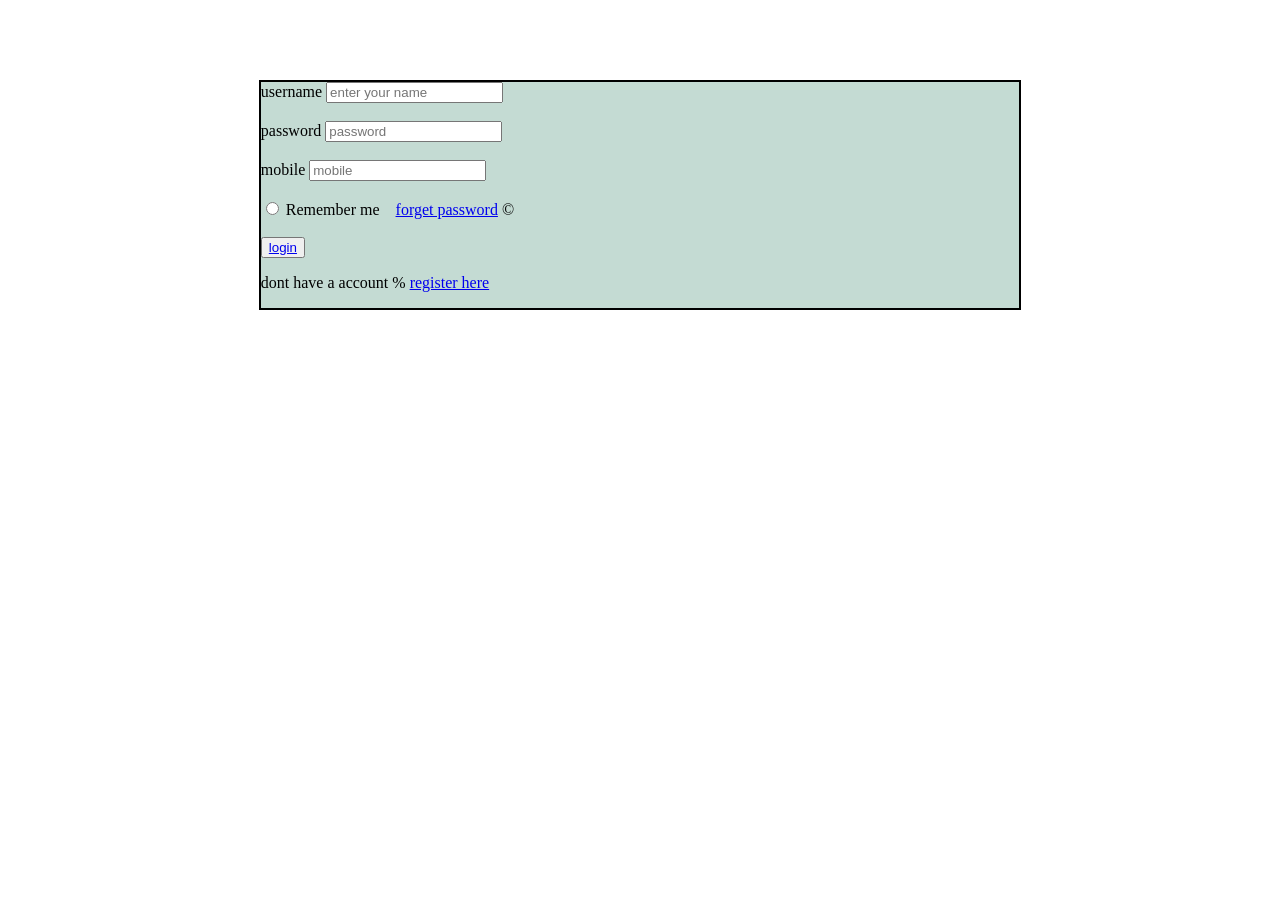
<file: login.html>
<!DOCTYPE html>
<html lang="en">
<head>
    <meta charset="UTF-8">
    <meta name="viewport" content="width=device-width, initial-scale=1.0">
    <title>Document</title>
    <link rel="stylesheet" href="./style.css">
</head>
<body>
    <div id="loginform">
    <form action="">
        <label for="">username</label>
        <input type="text" placeholder="enter your name" >
        <br><br>
        <label for="">password</label>
         <input type="text" placeholder="password" >
         <br><br>
          <label for=""> mobile </label>
         <input type="text" placeholder="mobile">
         <br><br>
         <input type="radio" name="" id="">
         <span>Remember me</span>
         &nbsp;&nbsp;
         <a href="https://qspiders.com/branches/vasai-virar-qspiders?branchId=73-branchId">forget password</a>
         &copy;
         <br><br>
         <button><a href="https://incubation.qspiders.com/">login</a></button>
          <p>dont have a account % <a href="./register.html">register here</a></p>
          
    </form>
    </div>
</body>
</html>
</file>
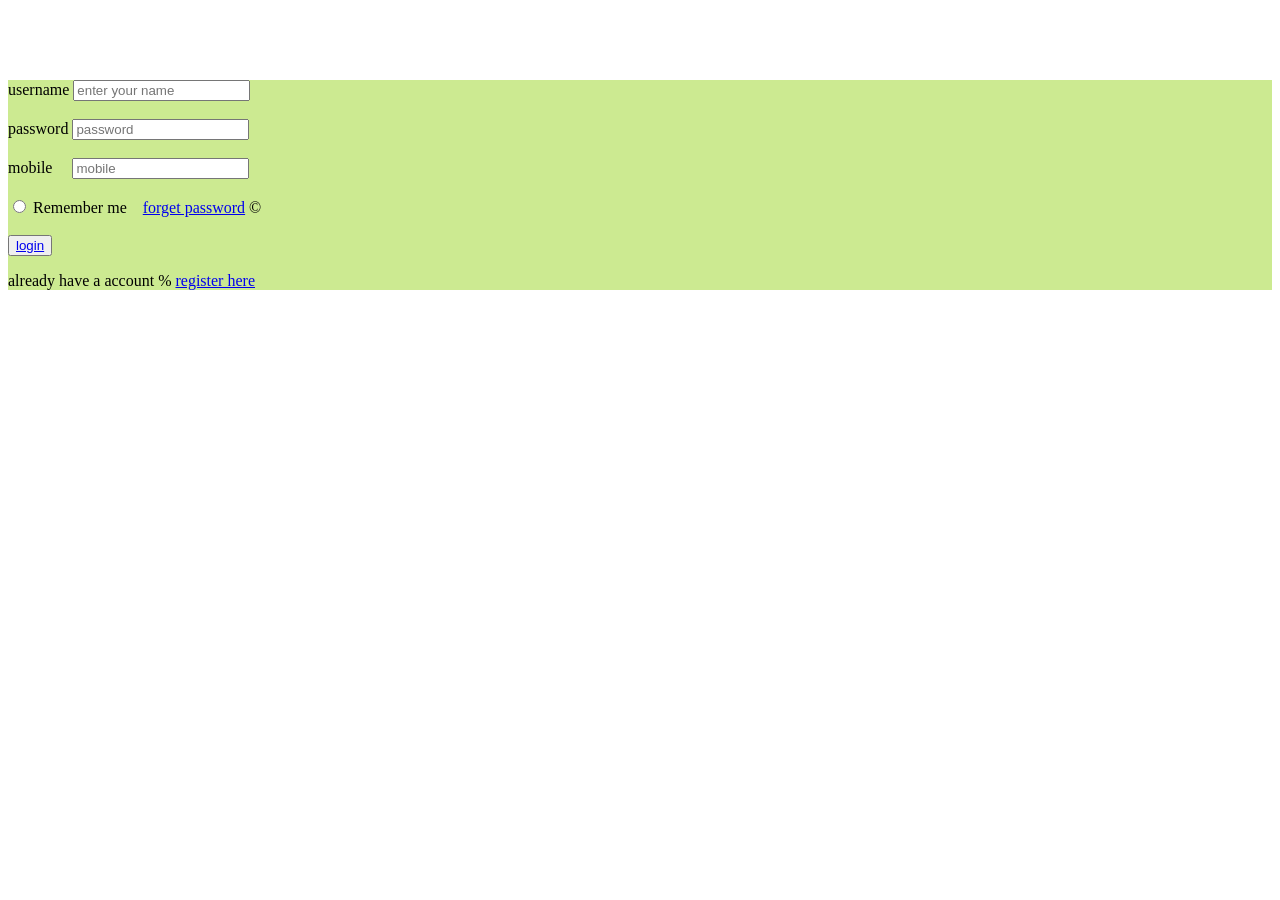
<file: register.html>
<!DOCTYPE html>
<html lang="en">
<head>
    <meta charset="UTF-8">
    <meta name="viewport" content="width=device-width, initial-scale=1.0">
    <title>Document</title>
    <link rel="stylesheet" href="./style.css">
</head>
<body>
    <div id="loginform1">
    <form action="">
        <label for="">username</label>
        <input type="text" placeholder="enter your name" >
        <br><br>
        <label for="">password</label>
         <input type="text" placeholder="password" >
         <br><br>
          <label for=""> mobile </label>
          &nbsp; &nbsp;
         <input type="text" placeholder="mobile">
         <br><br>
         <input type="radio" name="" id="">
         <span>Remember me</span>
         &nbsp;&nbsp;
         <a href="https://qspiders.com/branches/vasai-virar-qspiders?branchId=73-branchId">forget password</a>
         &copy;
         <br><br>
         <button><a href="https://incubation.qspiders.com/">login</a></button>
    </form>
    <p>already have a account % <a href="./login.html">register here</a></p>
    </div>
</body>
</html>
</file>
<file: style.css>
#loginform{
    width: 60%;
    border: 2px solid black;
    margin: 80px auto;
  background-color: rgb(196, 219, 211);
  
}
#loginform1{
     width: 100%;
  
    margin: 80px auto;
  background-color:rgb(204, 234, 145);
}
</file>
